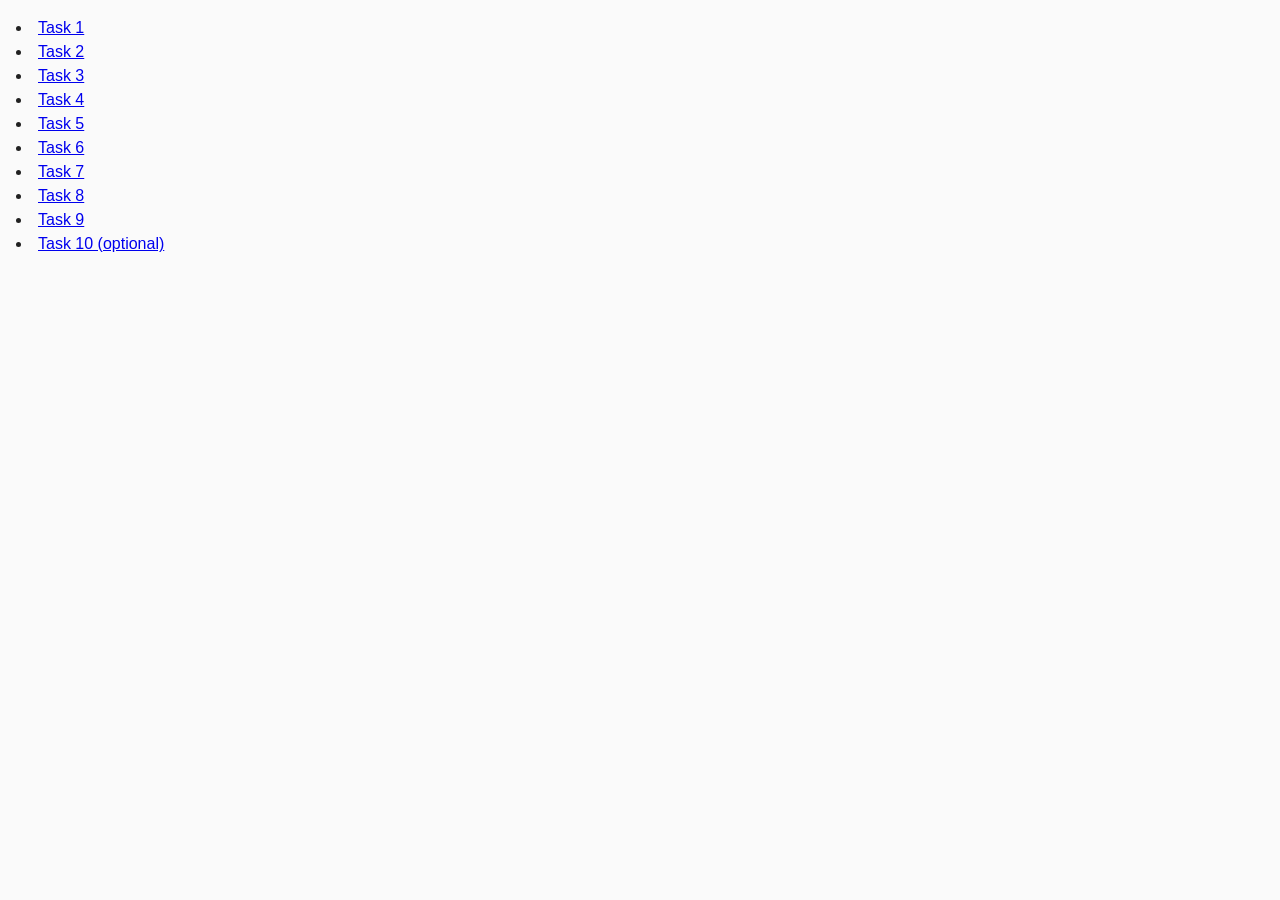
<file: index.html>
<!DOCTYPE html>
<html lang="ru">
  <head>
    <meta charset="UTF-8" />
    <meta http-equiv="X-UA-Compatible" content="IE=edge" />
    <meta name="viewport" content="width=device-width, initial-scale=1.0" />
    <title>Homework 6</title>
    <link rel="stylesheet" href="css/common.css" />
  </head>
  <body>
      <li><a href="task-01.html">Task 1</a></li>
      <li><a href="task-02.html">Task 2</a></li>
      <li><a href="task-03.html">Task 3</a></li>
      <li><a href="task-04.html">Task 4</a></li>
      <li><a href="task-05.html">Task 5</a></li>
      <li><a href="task-06.html">Task 6</a></li>
      <li><a href="task-07.html">Task 7</a></li>
      <li><a href="task-08.html">Task 8</a></li>
      <li><a href="task-09.html">Task 9</a></li>
      <li><a href="task-10.html">Task 10 (optional)</a></li>
    </ul>
  </body>

</html>
</file>
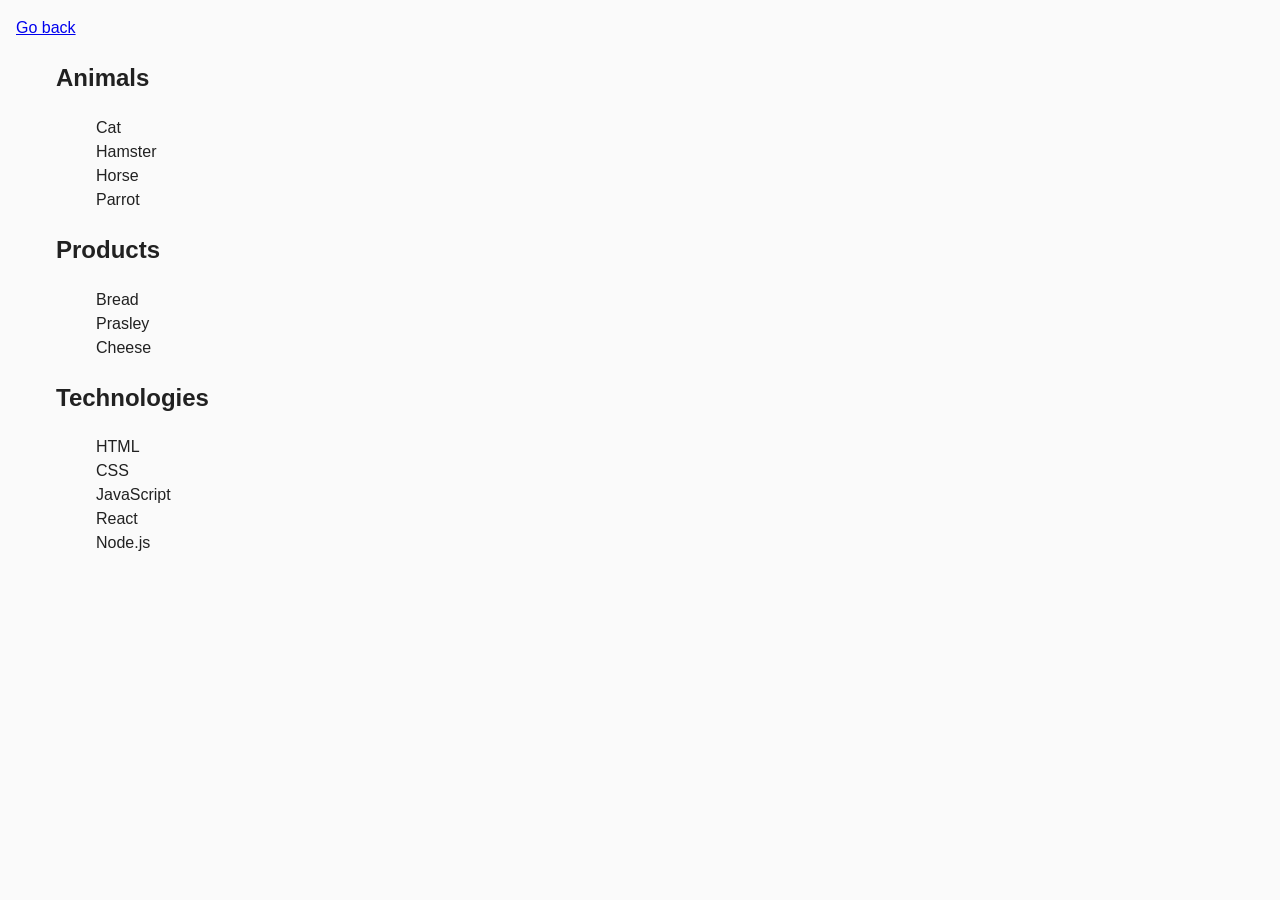
<file: task-01.html>
<!DOCTYPE html>
<html lang="en">
  <head>
    <meta charset="UTF-8" />
    <meta http-equiv="X-UA-Compatible" content="IE=edge" />
    <meta name="viewport" content="width=device-width, initial-scale=1.0" />
    <title>Task 1</title>
    <link rel="stylesheet" href="css/common.css" />
  </head>
  <body>
    <p><a href="index.html">Go back</a></p>

    <ul id="categories" class="js-list list">
      <li class="item">
        <h2>Animals</h2>

        <ul class="js-list list">
          <li class="js-item">Cat</li>
          <li class="js-item">Hamster</li>
          <li class="js-item">Horse</li>
          <li class="js-item">Parrot</li>
        </ul>
      </li>
      <li class="item">
        <h2>Products</h2>

        <ul class="js-list list">
          <li>Bread</li>
          <li>Prasley</li>
          <li>Cheese</li>
        </ul>
      </li>
      <li class="item">
        <h2>Technologies</h2>

        <ul class="js-list list">
          <li>HTML</li>
          <li>CSS</li>
          <li>JavaScript</li>
          <li>React</li>
          <li>Node.js</li>
        </ul>
      </li>
    </ul>

    <script src="js/task-01.js" type="module"></script>
  </body>
</html>
</file>
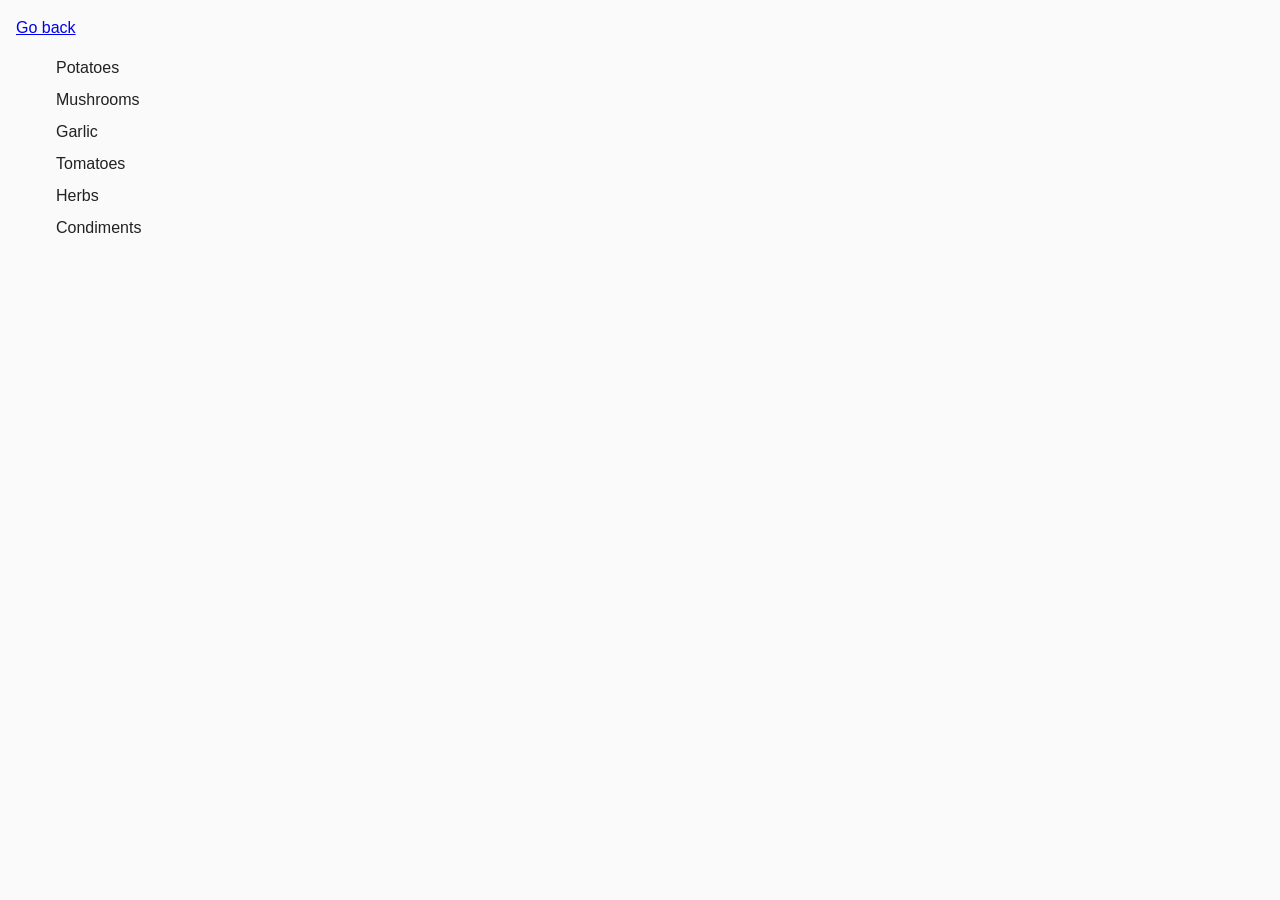
<file: task-02.html>
<!DOCTYPE html>
<html lang="ru">
  <head>
    <meta charset="UTF-8" />
    <meta http-equiv="X-UA-Compatible" content="IE=edge" />
    <meta name="viewport" content="width=device-width, initial-scale=1.0" />
    <title>Task 2</title>
    <link rel="stylesheet" href="css/common.css" />
    <style>
      .item {
        font-weight: 500;
      }

      .item:not(:last-child) {
        margin-bottom: 8px;
      }
    </style>
  </head>
  <body>
    <p><a href="index.html">Go back</a></p>

    <ul id="ingredients"></ul>

    <script src="js/task-02.js" type="module"></script>
  </body>
</html>
</file>
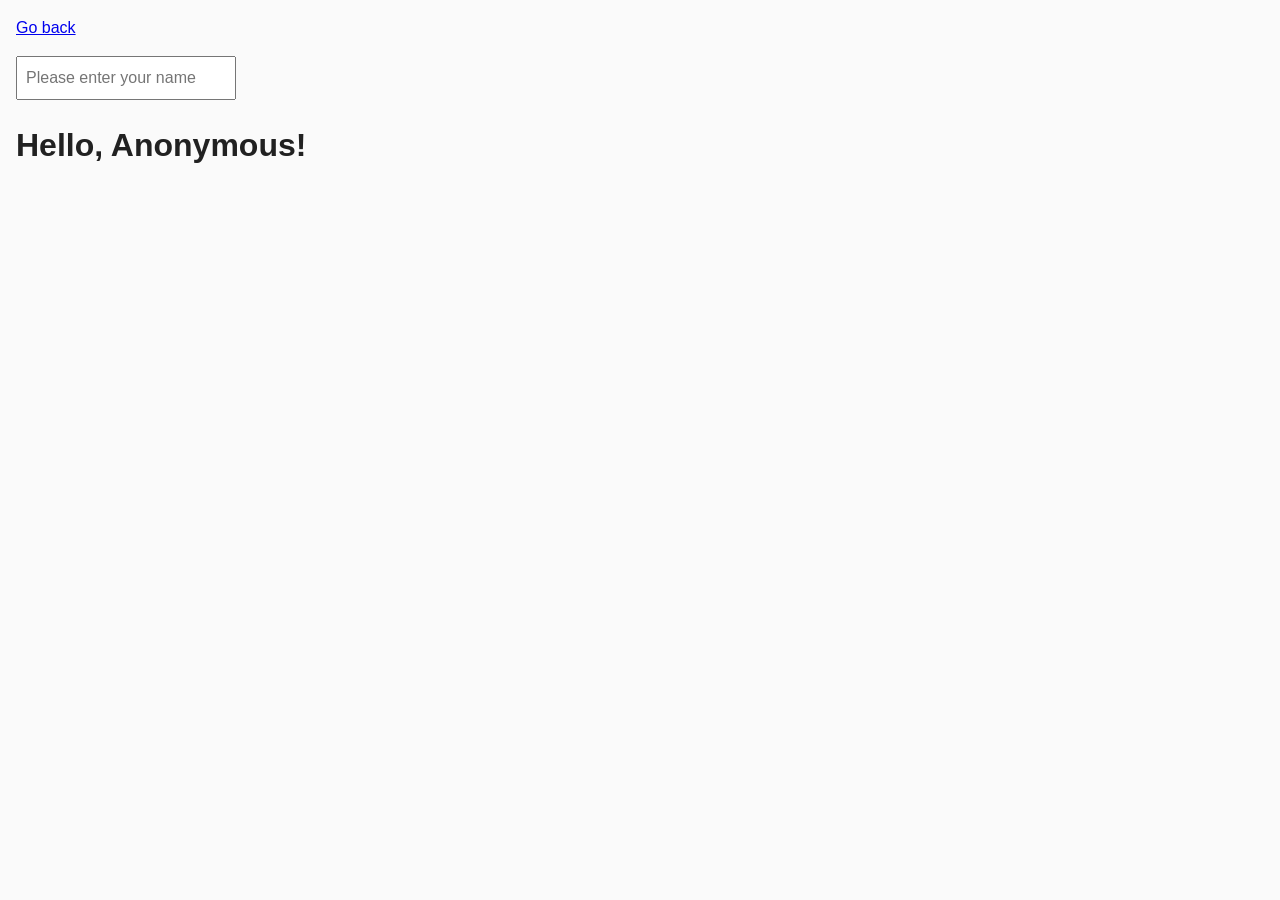
<file: task-05.html>
<!DOCTYPE html>
<html lang="ru">
  <head>
    <meta charset="UTF-8" />
    <meta http-equiv="X-UA-Compatible" content="IE=edge" />
    <meta name="viewport" content="width=device-width, initial-scale=1.0" />
    <title>Task 5</title>
    <link rel="stylesheet" href="css/common.css" />
  </head>
  <body>
    <p><a href="index.html">Go back</a></p>

    <input type="text" id="name-input" placeholder="Please enter your name" />
    <h1>Hello, <span id="name-output">Anonymous</span>!</h1>

    <script src="js/task-05.js" type="module"></script>
  </body>
</html>
</file>
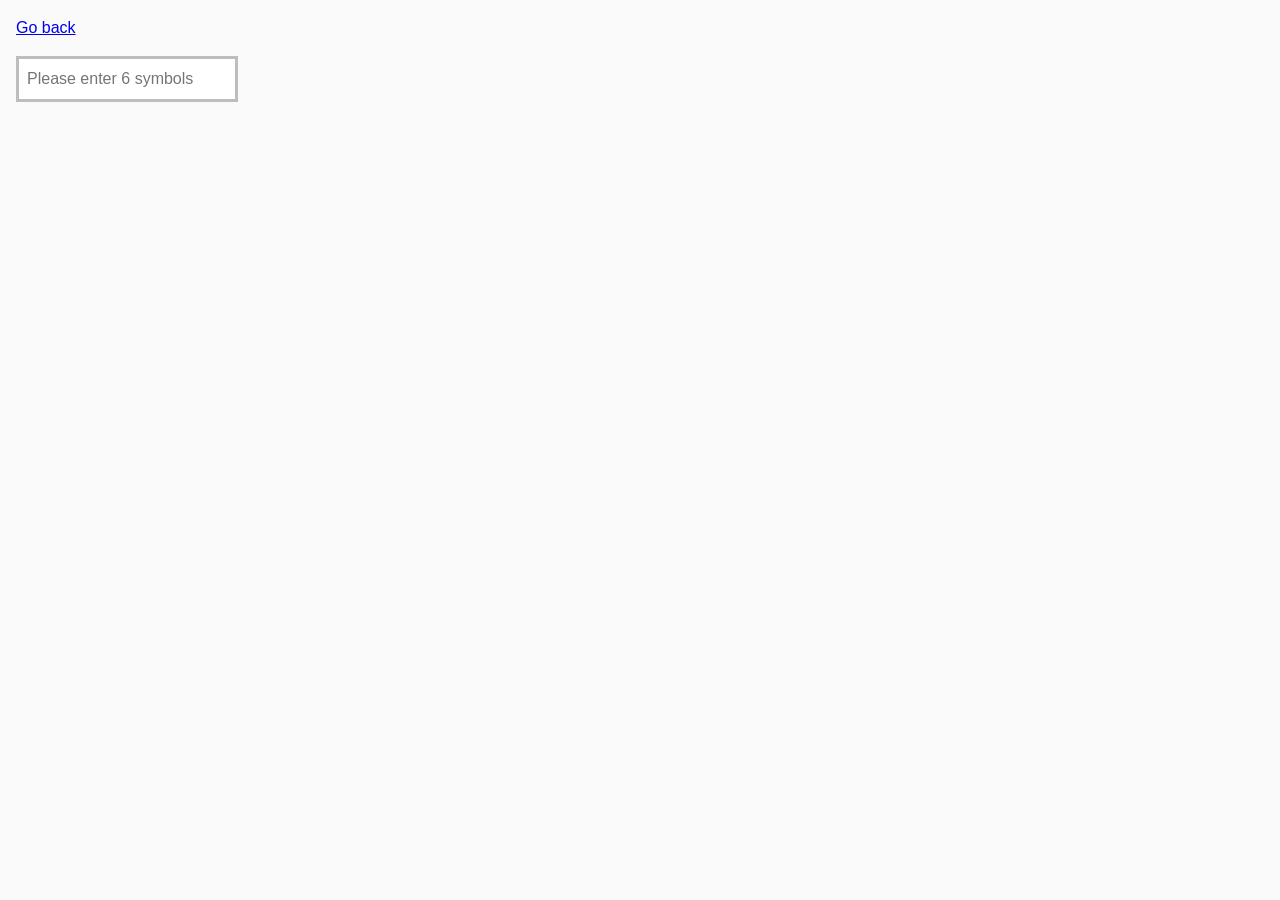
<file: task-06.html>
<!DOCTYPE html>
<html lang="ru">

<head>
  <meta charset="UTF-8" />
  <meta http-equiv="X-UA-Compatible" content="IE=edge" />
  <meta name="viewport" content="width=device-width, initial-scale=1.0" />
  <title>Task 6</title>
  <link rel="stylesheet" href="css/common.css" />
  <style>
    #validation-input {
      border: 3px solid #bdbdbd;
    }

    #validation-input.valid {
      border-color: #4caf50;
    }

    #validation-input.invalid {
      border-color: #f44336;
    }
  </style>
</head>

<body>
  <p><a href="index.html">Go back</a></p>

  <input type="text" id="validation-input" data-length="6" placeholder="Please enter 6 symbols" />

  <script src="js/task-06.js" type="module"></script>
</body>

</html>
</file>
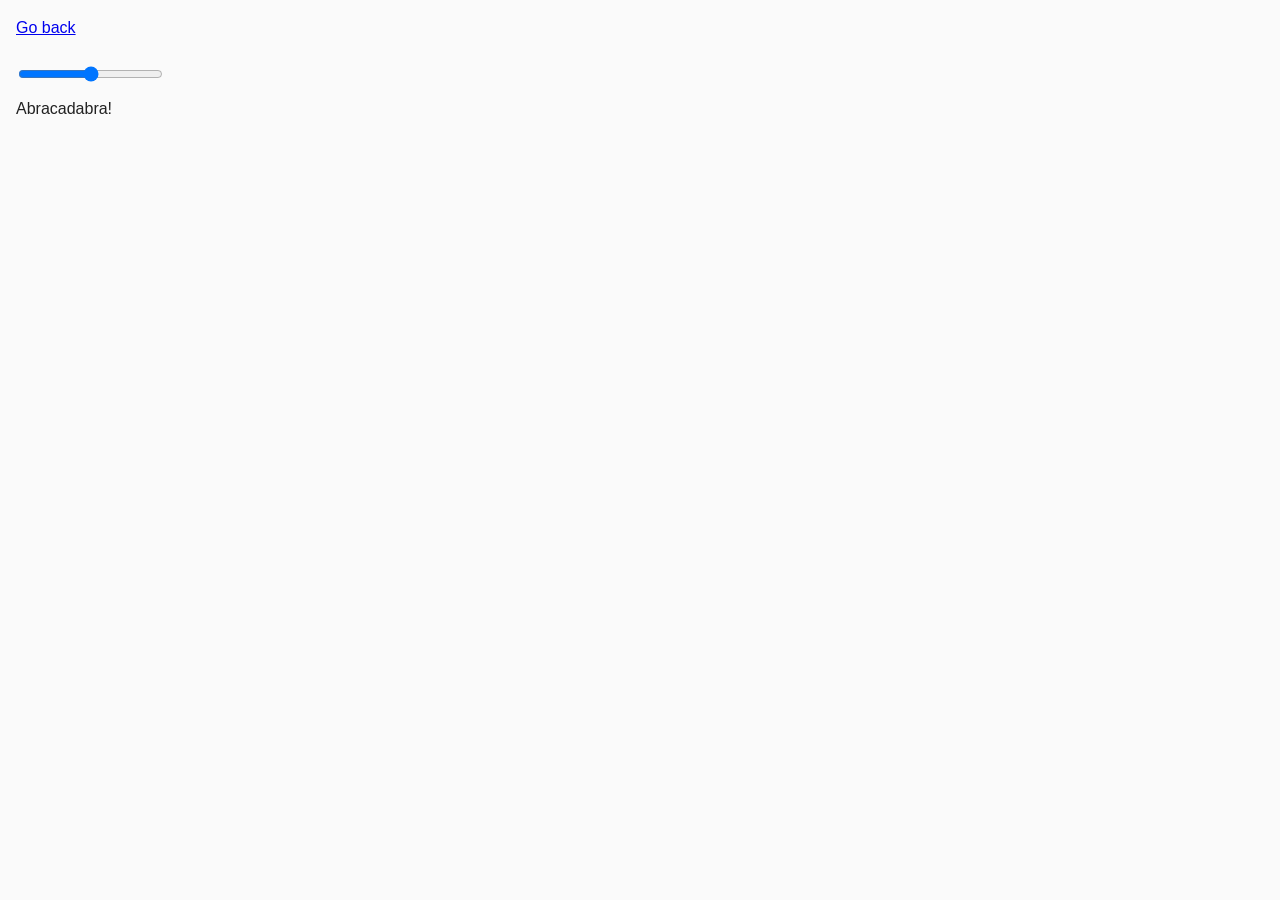
<file: task-07.html>
<!DOCTYPE html>
<html lang="ru">
  <head>
    <meta charset="UTF-8" />
    <meta http-equiv="X-UA-Compatible" content="IE=edge" />
    <meta name="viewport" content="width=device-width, initial-scale=1.0" />
    <title>Task 7</title>
    <link rel="stylesheet" href="css/common.css" />
  </head>
  <body>
    <p><a href="index.html">Go back</a></p>

    <input id="font-size-control" type="range" min="16" max="96" />
    <br />
    <span id="text">Abracadabra!</span>

    <script src="js/task-07.js" type="module"></script>
  </body>
</html>
</file>
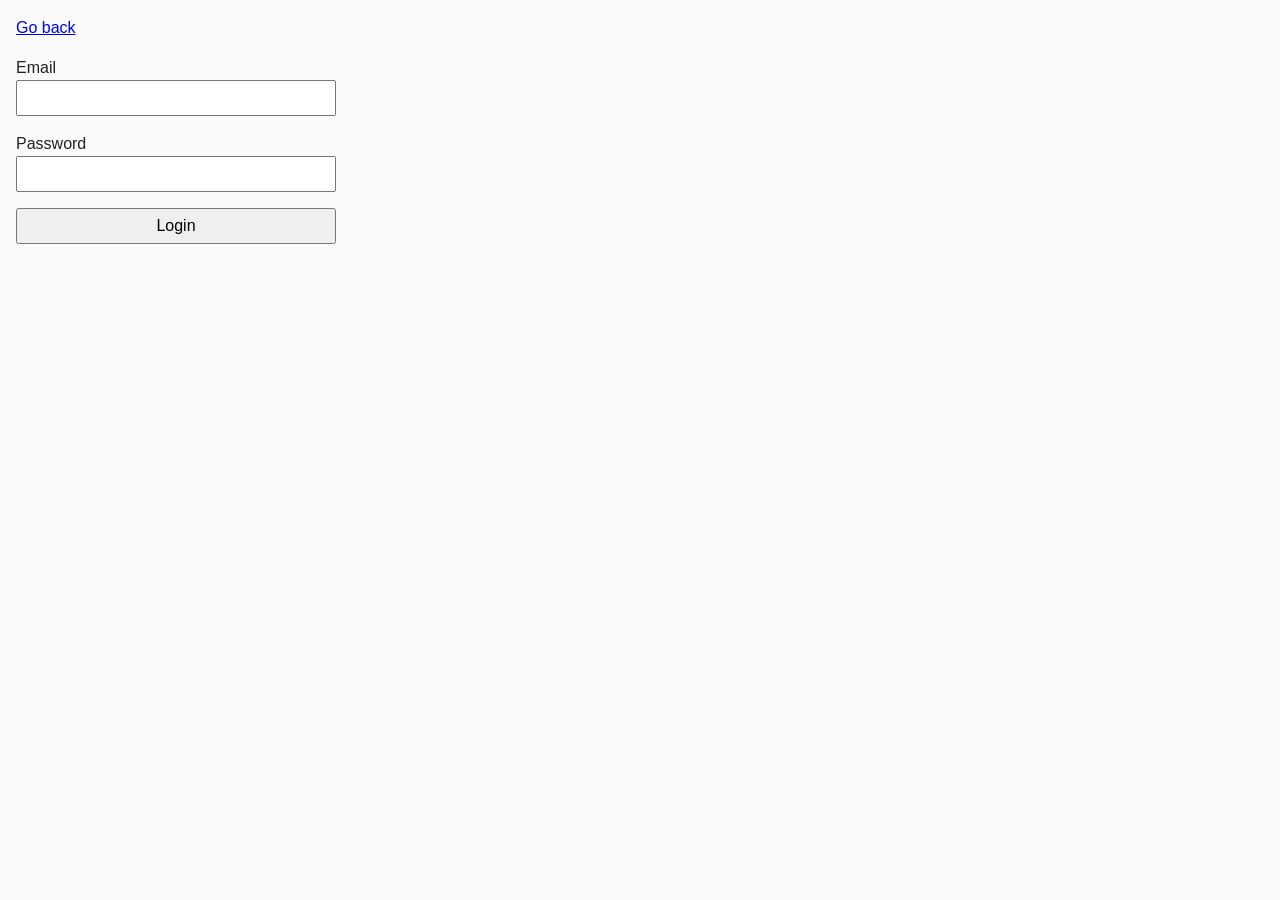
<file: task-08.html>
<!DOCTYPE html>
<html lang="ru">
  <head>
    <meta charset="UTF-8" />
    <meta http-equiv="X-UA-Compatible" content="IE=edge" />
    <meta name="viewport" content="width=device-width, initial-scale=1.0" />
    <title>Task 8</title>
    <link rel="stylesheet" href="css/common.css" />
    <style>
      .login-form {
        max-width: 320px;
        display: flex;
        flex-direction: column;
      }

      .login-form label {
        margin-bottom: 16px;
      }

      .login-form input,
      .login-form button {
        width: 100%;
        padding: 4px;
        font: inherit;
      }
    </style>
  </head>
  <body>
    <p><a href="index.html">Go back</a></p>

    <form class="login-form">
      <label>
        Email
        <input type="email" name="email" />
      </label>
      <label>
        Password
        <input type="password" name="password" />
      </label>
      <button type="submit">Login</button>
    </form>

    <script src="js/task-08.js" type="module"></script>
  </body>
</html>
</file>
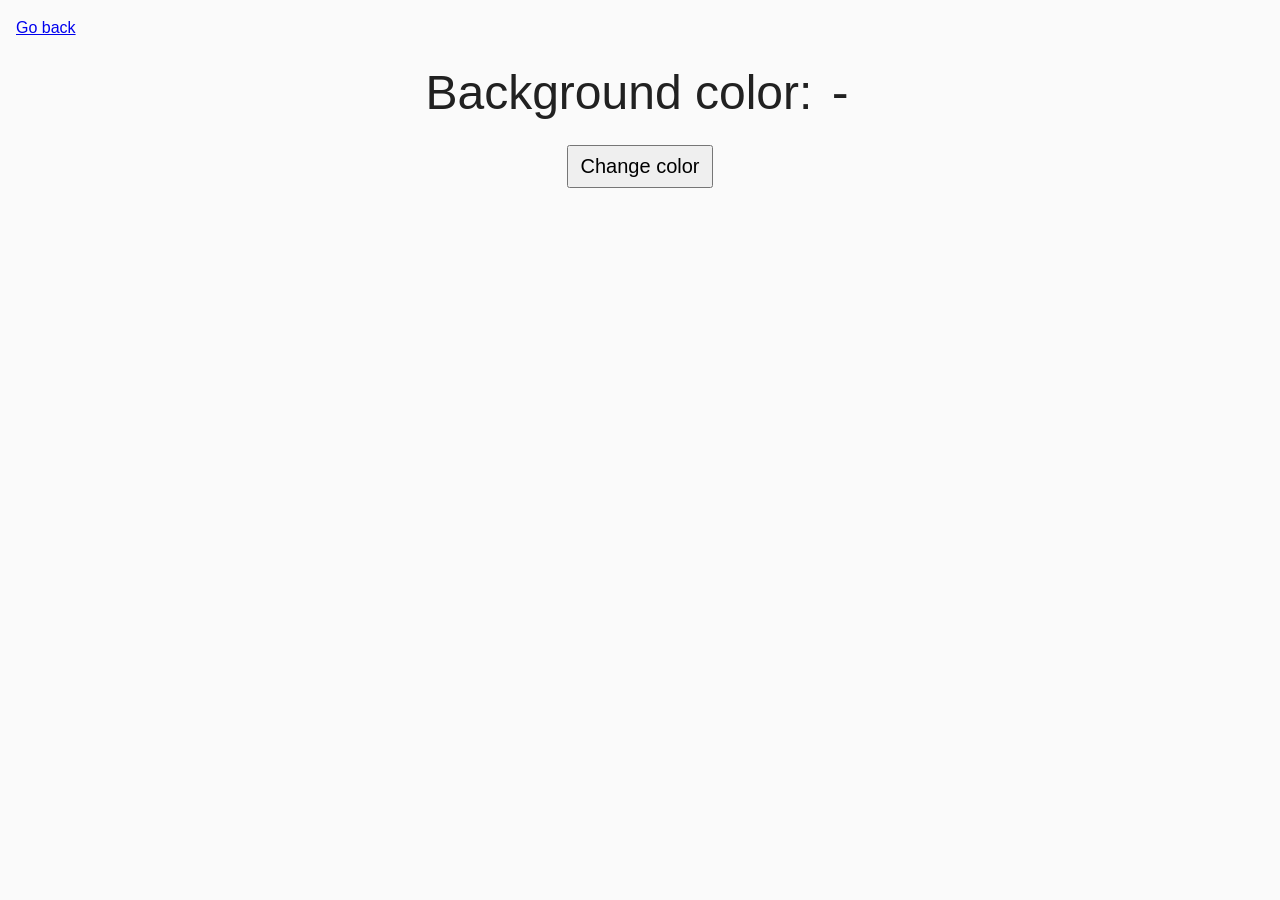
<file: task-09.html>
<!DOCTYPE html>
<html lang="ru">
  <head>
    <meta charset="UTF-8" />
    <meta http-equiv="X-UA-Compatible" content="IE=edge" />
    <meta name="viewport" content="width=device-width, initial-scale=1.0" />
    <title>Task 9</title>
    <link rel="stylesheet" href="css/common.css" />
    <style>
      .widget {
        text-align: center;
      }

      .widget p {
        margin-top: 0;
        margin-bottom: 16px;
        font-size: 48px;
      }

      .widget span {
        font-family: monospace;
      }

      .widget button {
        padding: 8px 12px;
        font-size: 20px;
        cursor: pointer;
      }
    </style>
  </head>
  <body>
    <p><a href="index.html">Go back</a></p>

    <div class="widget">
      <p>Background color: <span class="color">-</span></p>
      <button type="button" class="change-color">Change color</button>
    </div>

    <script src="js/task-09.js" type="module"></script>
  </body>
</html>
</file>
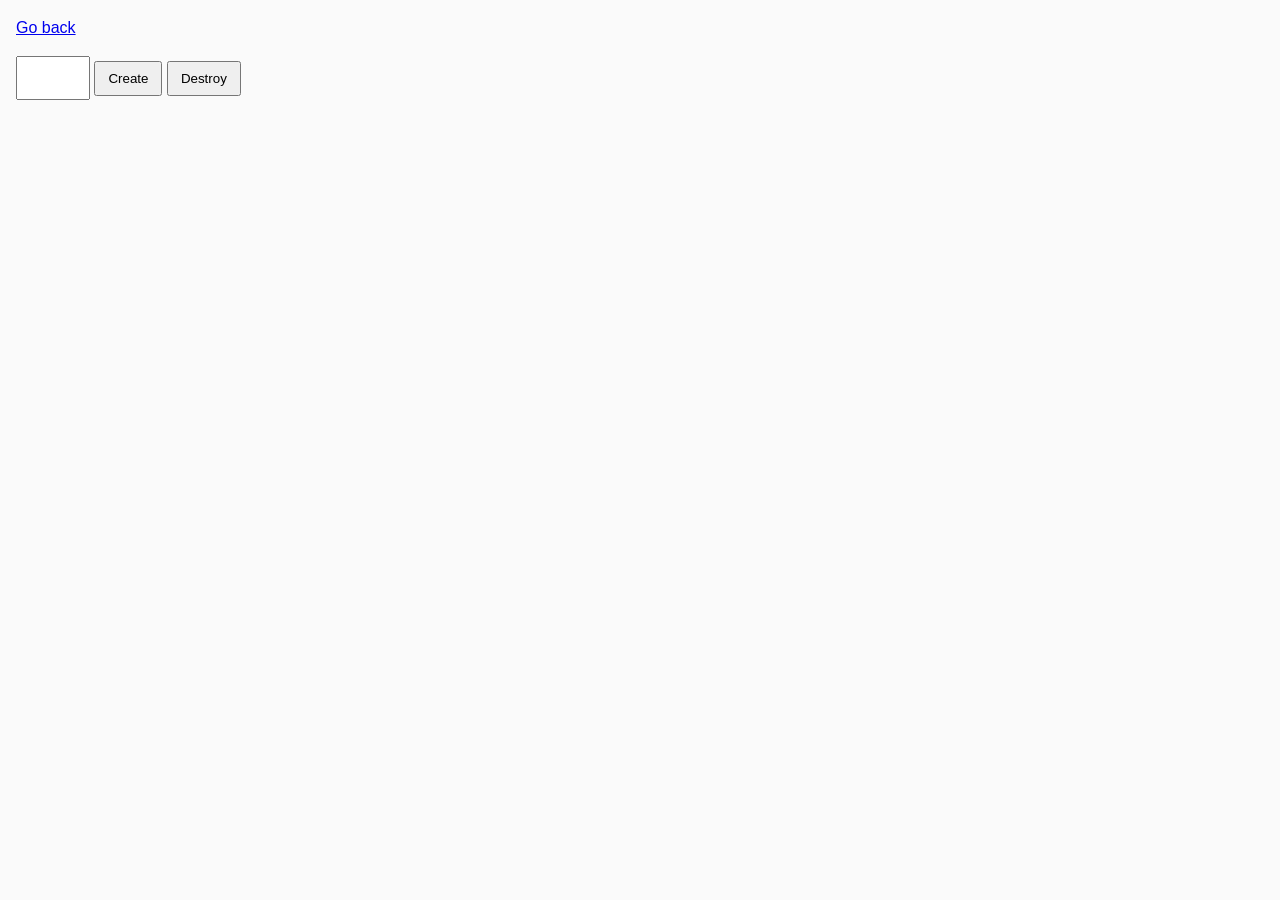
<file: task-10.html>
<!DOCTYPE html>
<html lang="ru">
  <head>
    <meta charset="UTF-8" />
    <meta http-equiv="X-UA-Compatible" content="IE=edge" />
    <meta name="viewport" content="width=device-width, initial-scale=1.0" />
    <title>Task 10 (optional)</title>
    <link rel="stylesheet" href="css/common.css" />
  </head>
  <body>
    <p><a href="index.html">Go back</a></p>

    <div id="controls">
      <input type="number" min="1" max="100" step="1" />
      <button type="button" data-create>Create</button>
      <button type="button" data-destroy>Destroy</button>
    </div>

    <div id="boxes"></div>

    <script src="js/task-10.js" type="module"></script>
  </body>
</html>
</file>
<file: css/common.css>
* {
  box-sizing: border-box;
}

body {
  margin: 16px;
  font-family: -apple-system, BlinkMacSystemFont, 'Segoe UI', Roboto, Oxygen,
    Ubuntu, Cantarell, 'Open Sans', 'Helvetica Neue', sans-serif;
  -webkit-font-smoothing: antialiased;
  -moz-osx-font-smoothing: grayscale;
  background-color: #fafafa;
  color: #212121;
  line-height: 1.5;
}

input {
  padding: 8px;
  font: inherit;
}

button {
  padding: 8px 12px;
  cursor: pointer;
}

.title-color{
  color:red;
}

ul{
  list-style: none;
}
</file>
